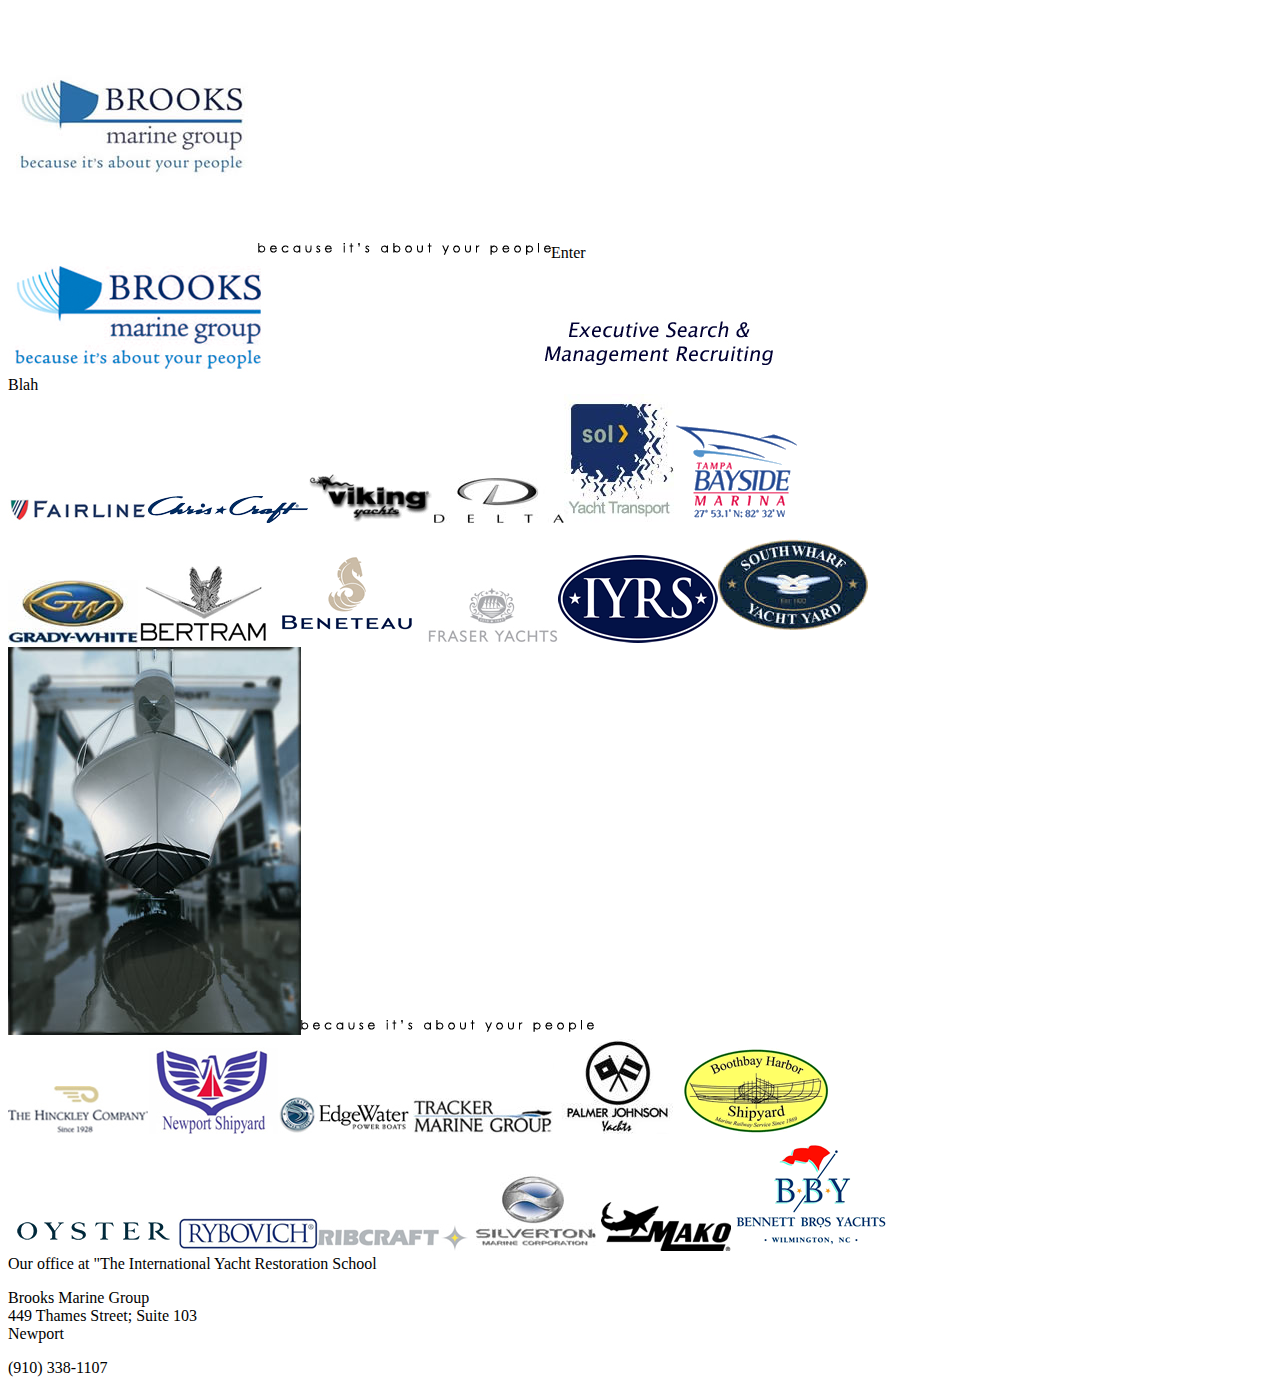
<file: index.html>
<!DOCTYPE html>
<html>
  <head>
    <meta charset="utf-8">
    <title>Brook's Marine Group</title>
    <link rel="stylesheet" type="tex/css" href="/css/style.css">
    <script type="text/javascript" src="/js/jquery-1.11.0.min.js"></script>
    <script type="text/javascript" src="/js/script.js"></script>
  </head>
  <body><img id="BMG-logo" src="images/BMG-share.jpg" class="intro-splash intro-img"><img id="BMG-motto" src="images/BMG-mottoSmall.gif" class="intro-splash intro-img"><span id="BMG-enter" class="intro-splash">Enter</span>
    <header><img id="BMG-header" src="images/header.jpg"></header>
    <div class="sidebar">
    </div>
    <div class="contentwrapper">
      <div id="contentwrapper">Blah
        <div id="column1" class="logo-column"><img src="images/Logo-Fairline.jpg" class="logoimage"><img src="images/Logo-ChrisCraft.png" class="logoimage"><img src="images/Logo-Viking.gif" class="logoimage"><img src="images/Logo-Delta.jpg" class="logoimage"><img src="images/Logo-Sol.jpg" class="logoimage"><img src="images/Logo-TampaBaysideMarina.gif" class="logoimage"></div>
        <div id="column2" class="logo-column"><img src="images/Logo-Grady-White.jpg" class="logoimage"><img src="images/Logo-Bertram.png" class="logoimage"><img src="images/Logo-Beneteau.gif" class="logoimage"><img src="images/Logo-FraserYachts.jpg" class="logoimage"><img src="images/Logo-IYRS.gif" class="logoimage"><img src="images/Logo-SouthWharf.gif" class="logoimage"></div>
        <div id="column3" class="logo-column"><img src="images/boatimage.jpg"><img src="images/BMG-mottoSmall.gif"></div>
        <div id="column4" class="logo-column"><img src="images/Logo-HinckleyCompany.jpg" class="logoimage"><img src="images/Logo-NewportShipYard.jpg" class="logoimage"><img src="images/Logo-Edgewater.jpg" class="logoimage"><img src="images/Logo-TrackerMarineGroup.jpg" class="logoimage"><img src="images/Logo-PalmerJohnsonYachts.png" class="logoimage"><img src="images/Logo-BoothbayHarbor.gif" class="logoimage"></div>
        <div id="column5" class="logo-column"><img src="images/Logo-Oyster.gif" class="logoimage"><img src="images/Logo-Rybovich.jpg" class="logoimage"><img src="images/Logo-Ribcraft.jpg" class="logoimage"><img src="images/Logo-Silverton.jpg" class="logoimage"><img src="images/Logo-Mako.jpg" class="logoimage"><img src="images/Logo-BennettBrosYachts.gif" class="logoimage"></div>
      </div>
    </div>
    <footer><span>Our office at "The International Yacht Restoration School
        <p>
          Brooks Marine Group<br>
          449 Thames Street; Suite 103<br>
          Newport
        </p></span><span>(910) 338-1107</span></footer>
  </body>
</html>
</file>
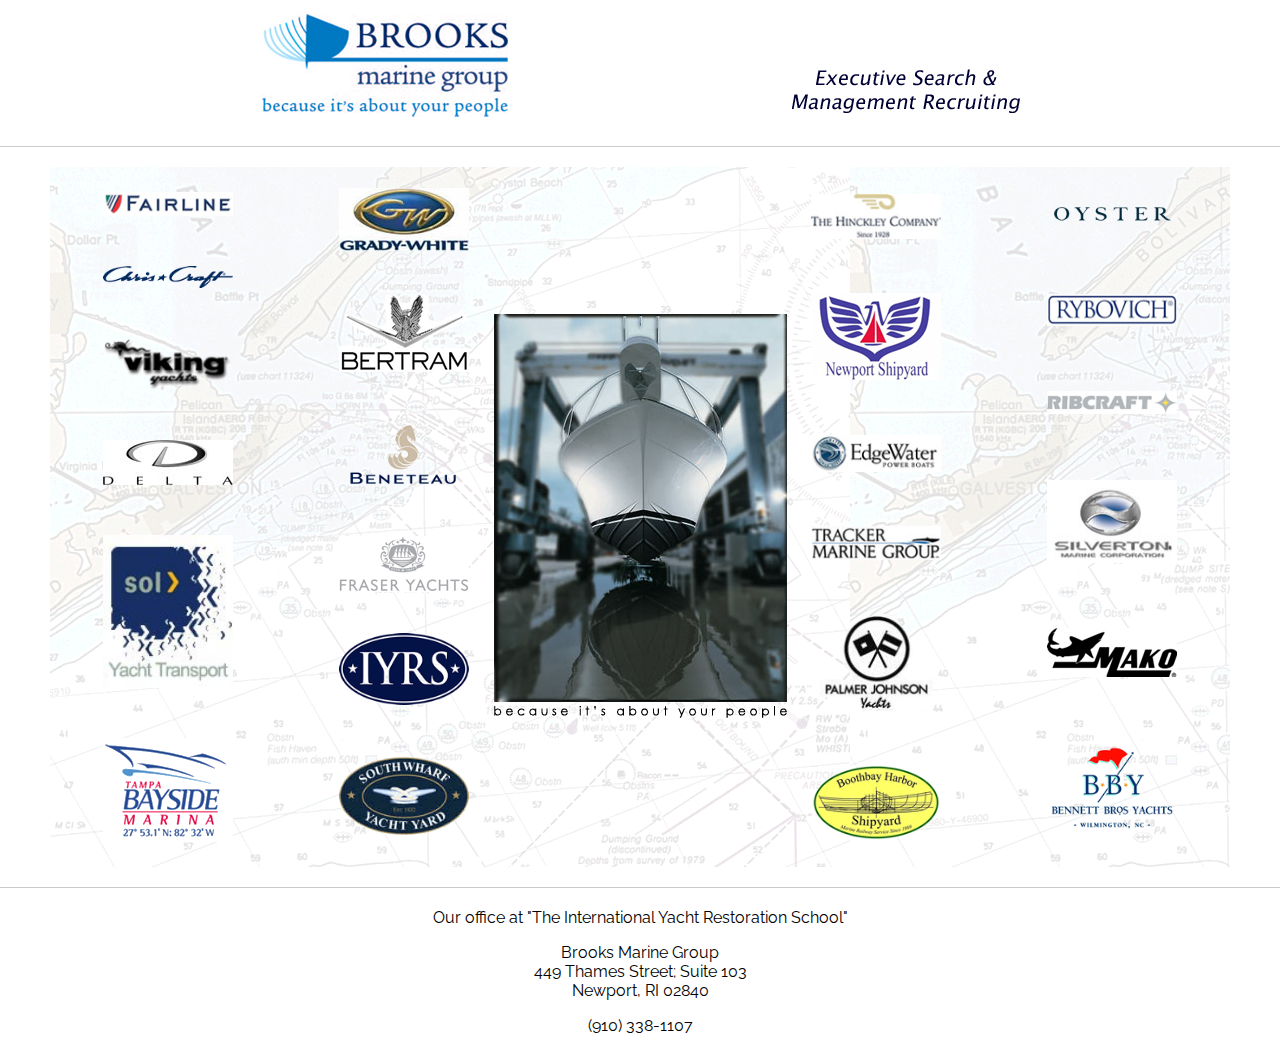
<file: old_index.html>
<!DOCTYPE html>
<html>
<head>
	<meta charset="UTF-8" />
	<title>Brook's Marine Group</title>
	<script type="text/javascript" src="jquery-1.11.0.min.js"></script>
	<script type="text/javascript" src="js/script.js"></script>
	<link rel="stylesheet" type="text/css" href="css/normalize.css">
	<link rel="stylesheet" type="text/css" href="css/style.css">
</head>
<body>
	<img class="intro-splash intro-img" id="BMG-logo" src="images/BMG-share.jpg">
	<img class="intro-splash intro-img" id="BMG-motto" src="images/BMG-mottoSmall.gif">
	<span class="intro-splash" id="BMG-enter">Enter</span>

	<header>
		<img id="BMG-header" src="images/header.jpg">
	</header>

	<div id="sidebar"></div>
	<div id="contentwrapper">
		<div class="logo-column" id="column1">
			<img class="logoimage" src="images/Logo-Fairline.jpg">
			<img class="logoimage" src="images/Logo-ChrisCraft.png">
			<img class="logoimage" src="images/Logo-Viking.gif">
			<img class="logoimage" src="images/Logo-Delta.jpg">
			<img class="logoimage" src="images/Logo-Sol.jpg">
			<img class="logoimage" src="images/Logo-TampaBaysideMarina.gif">
		</div>
		<div class="logo-column" id="column2">
			<img class="logoimage" src="images/Logo-Grady-White.jpg">
			<img class="logoimage" src="images/Logo-Bertram.png">
			<img class="logoimage" src="images/Logo-Beneteau.gif">
			<img class="logoimage" src="images/Logo-FraserYachts.jpg">
			<img class="logoimage" src="images/Logo-IYRS.gif">
			<img class="logoimage" src="images/Logo-SouthWharf.gif">
		</div>
		<div class="logo-column" id="column3">
			<img src="images/boatimage.jpg">
			<img src="images/BMG-mottoSmall.gif">
		</div>
		<div class="logo-column" id="column4">
			<img class="logoimage" src="images/Logo-HinckleyCompany.jpg">
			<img class="logoimage" src="images/Logo-NewportShipYard.jpg">
			<img class="logoimage" src="images/Logo-Edgewater.jpg">
			<img class="logoimage" src="images/Logo-TrackerMarineGroup.jpg">
			<img class="logoimage" src="images/Logo-PalmerJohnsonYachts.png">
			<img class="logoimage" src="images/Logo-BoothbayHarbor.gif">
		</div>
		<div class="logo-column" id="column5">
			<img class="logoimage" src="images/Logo-Oyster.gif">
			<img class="logoimage" src="images/Logo-Rybovich.jpg">
			<img class="logoimage" src="images/Logo-Ribcraft.jpg">
			<img class="logoimage" src="images/Logo-Silverton.jpg">
			<img class="logoimage" src="images/Logo-Mako.jpg">
			<img class="logoimage" src="images/Logo-BennettBrosYachts.gif">
		</div>
	</div>
	<footer>
		<span>Our office at "The International Yacht Restoration School"</span>
		<p>
			Brooks Marine Group<br>
			449 Thames Street; Suite 103<br>
			Newport, RI 02840
		</p>
		<span>(910) 338-1107</span>
	</footer>
</body>
</html>
</file>
<file: css/style.css>
@import url(http://fonts.googleapis.com/css?family=Raleway:400,700,900);.display-flex{display:-webkit-box;display:-moz-box;display:-ms-flexbox;display:-webkit-flex;display:flex}html,body{height:100%;width:100%;padding:0;margin:0;font-family:'Raleway',sans-serif}header{text-align:center;font-size:25px;border-bottom:1px solid #cacaca;margin-bottom:20px;padding-bottom:20px;padding-top:10px}footer{border-top:1px solid #cacaca;margin-top:20px;padding-top:20px;padding-bottom:10px;text-align:center}.intro-splash{display:none}#BMG-enter{cursor:pointer;font-size:40px;text-align:center}#contentwrapper{display:-webkit-box;display:-moz-box;display:-ms-flexbox;display:-webkit-flex;display:flex;background-image:url('../images/background.gif');flex-direction:row;justify-content:flex-start;margin:0 50px;width:calc(100% - 50px*2);height:700px}.logo-column{display:inline-flex;-webkit-display:inline-flex;flex-direction:column;justify-content:space-around;align-items:center;width:20%;min-height:400px}.logo-column .logoimage{width:130px;height:auto;-webkit-transition-duration:.2s}.logo-column .logoimage:hover{-webkit-transform:scale(1.15)}#column3{justify-content:center}
</file>
